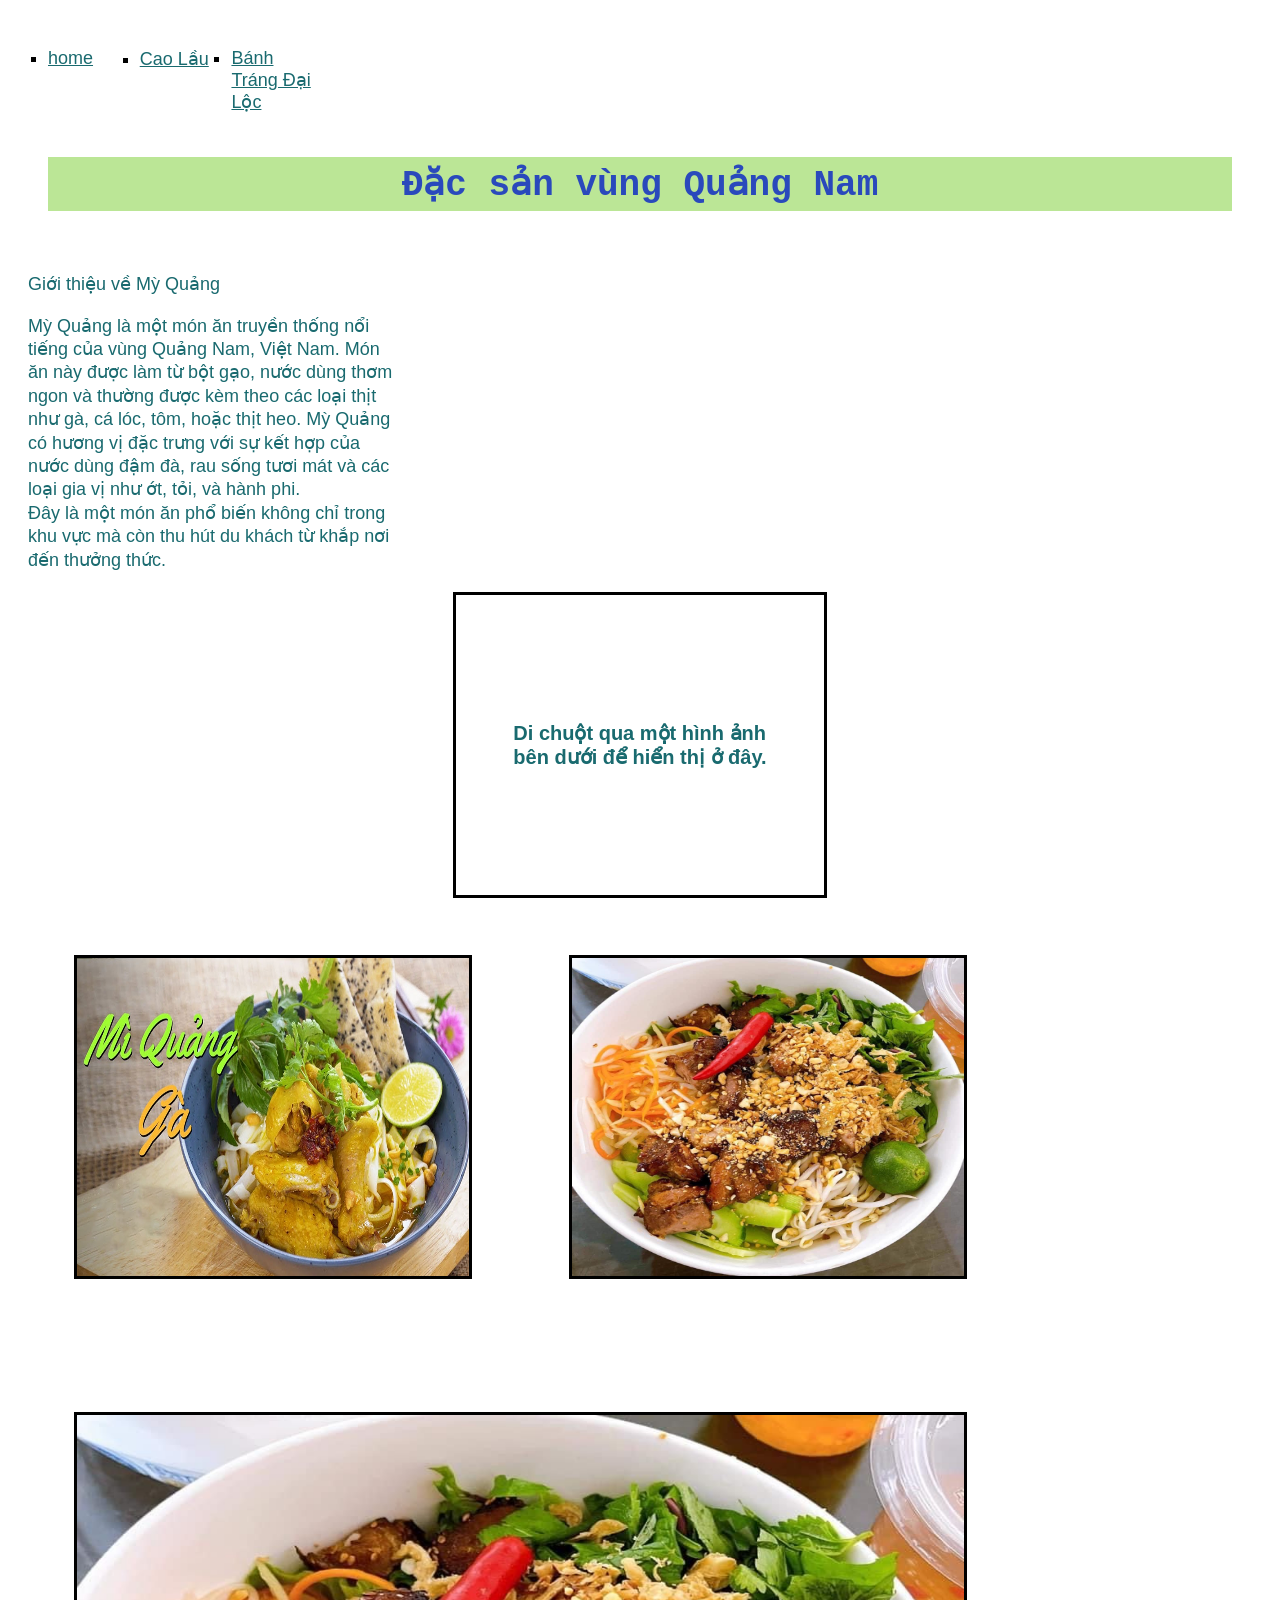
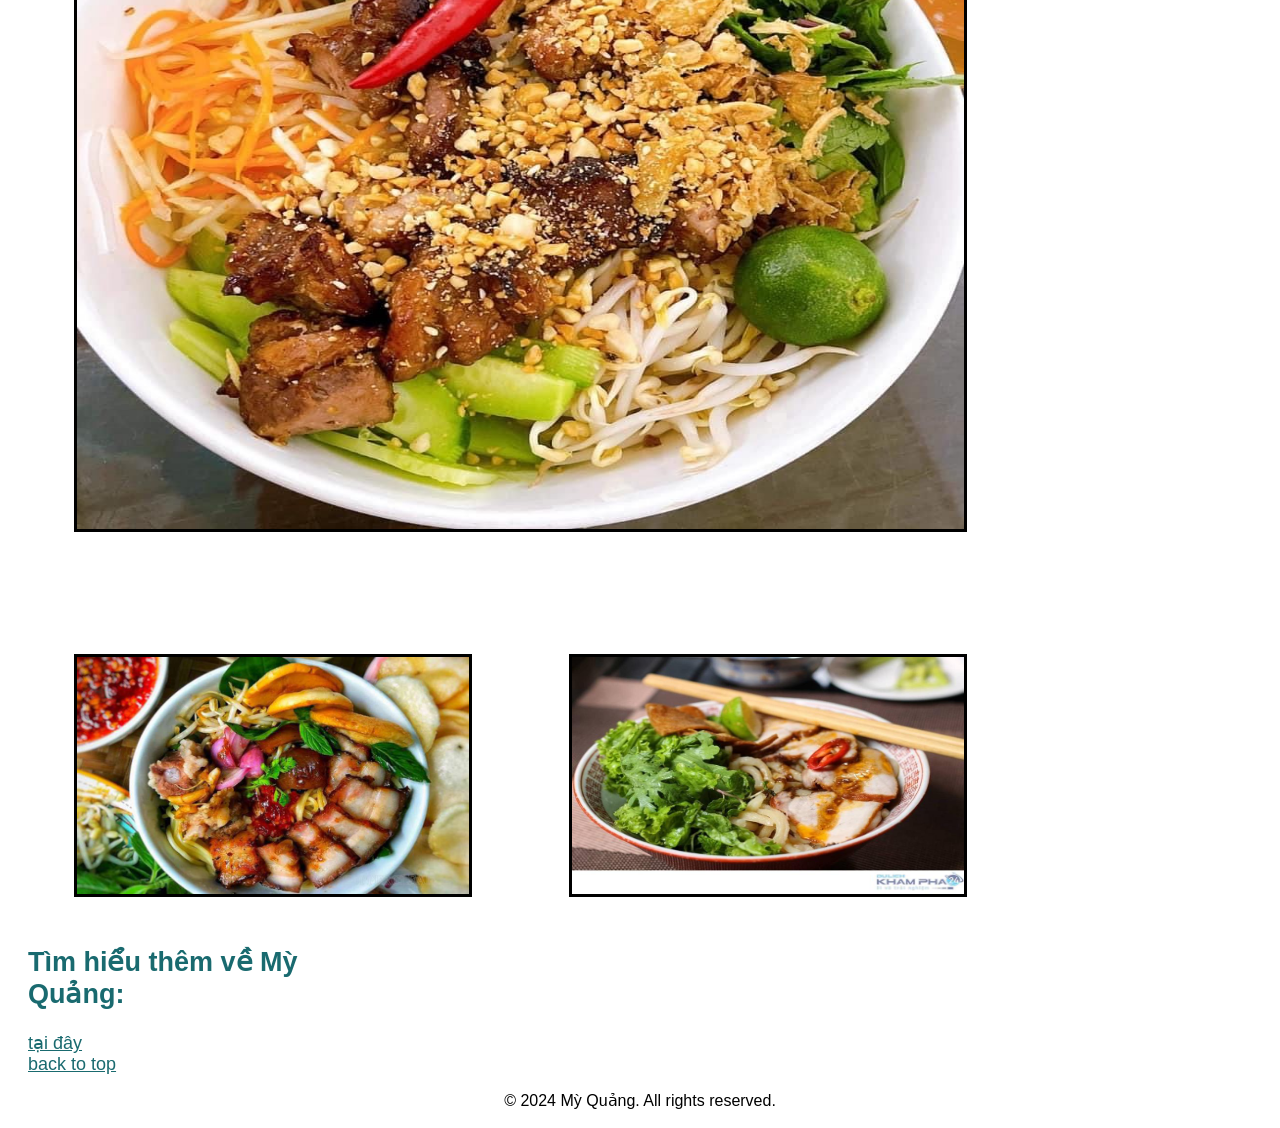
<file: index.html>
<!DOCTYPE html>
<html lang="vi">
<head>
    <meta charset="UTF-8">
    <meta name="viewport" content="width=device-width, initial-scale=1.0">
    <link rel="stylesheet" href="css/style.css">
    <title>Đặc sản vùng Quảng Nam</title>
    <script src="js/console.js"></script>
</head>
<body onload="setImages()"> 
  
  <header id="header-text">
  <nav>
    <ul>
      <li><a href="index.html">home</a></li>
      <li><a href="./caoLau.html">Cao Lầu</a></li>
      <li><a href="./banhTrangDL.html">Bánh Tráng Đại Lộc</a></li>
    </ul>
  </nav>
    <h1>Đặc sản vùng Quảng Nam</h1>
  </header>
    <main>
      <div> 
        <p>Giới thiệu về Mỳ Quảng</p>
        <p>Mỳ Quảng là một món ăn truyền thống nổi tiếng của vùng Quảng Nam, Việt Nam. Món ăn này được làm từ bột gạo, nước dùng thơm ngon và thường được kèm theo các loại thịt như gà, cá lóc, tôm, hoặc thịt heo. Mỳ Quảng có hương vị đặc trưng với sự kết hợp của nước dùng đậm đà, rau sống tươi mát và các loại gia vị như ớt, tỏi, và hành phi.<br> Đây là một món ăn phổ biến không chỉ trong khu vực mà còn thu hút du khách từ khắp nơi đến thưởng thức.</p>
    </div>
    <section>
        <h2 id="image">Di chuột qua một hình ảnh<br> bên dưới để hiển thị ở đây.</h2>
        <div class="rand">
          <img class="preview" src="./img/myCaLoc.jpg" alt=" Mỳ Quảng cá lóc thơm ngon" width="300" onmouseover="upDate(this)" onmouseout="unDo()">
          <img class="preview" src="./img/myGa.jpg" alt="Mỳ Quảng gà đặc biệt" width="300" onmouseover="upDate(this)" onmouseout="unDo()">
          <img class="preview" src="./img/myTomThit.jpg" alt="Mỳ Quảng tôm thịt siêu hấp dẫn" width="300" onmouseover="upDate(this)" onmouseout="unDo()">
          <img class="preview" src="./img/caoLau1.jpg" alt="Cao Lầu 1" width="300" onmouseover="upDate(this)" onmouseout="unDo()">
          <img class="preview" src="./img/banhTrangDL1.jpg" alt="Bánh Tráng Đại Lộc 1" width="300" onmouseover="upDate(this)" onmouseout="unDo()">
        </div>
    </section>
    <section>
        <h2>Tìm hiểu thêm về Mỳ Quảng: </h2>
        <a href="https://websitequangnam.com/ditichlichsu/2024/12/10/my-quang/" target="_blank">tại đây</a>
    </section>
      <nav><a href="#header-text">back to top</a></nav>
    </main>
    <footer>
    <p>&copy; 2024 Mỳ Quảng. All rights reserved.</p>
</footer>
<script src="./js/console.js"></script>
</body>

</html>
</file>
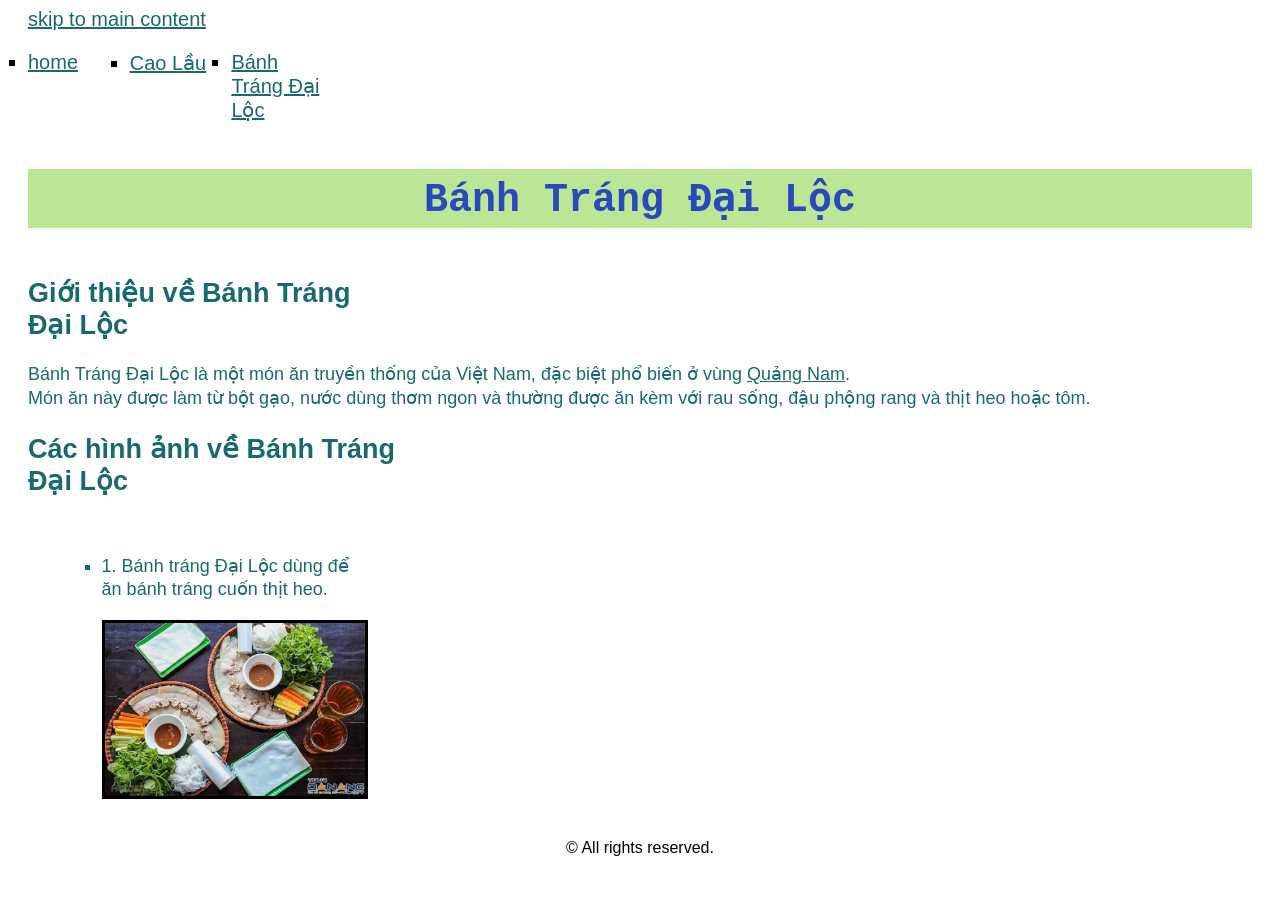
<file: banhTrangDL.html>
<!DOCTYPE html>
<html lang="en">
<head>
    <meta charset="UTF-8">
    <meta name="viewport" content="width=device-width, initial-scale=1.0">
    <link rel="stylesheet" href="css/style.css">
    <title>Bánh Tráng Đại Lộc</title>
</head>
<body>
    <nav><a href="#main-text">skip to main content</a></nav>
    <header><nav>
    <ul>
      <li><a href="index.html">home</a></li>
      <li><a href="./caoLau.html">Cao Lầu</a></li>
      <li><a href="./banhTrangDL.html">Bánh Tráng Đại Lộc</a></li>
    </ul>
  </nav>
    <h1>Bánh Tráng Đại Lộc</h1></header>
        <main id="main-text">
            <section>
                <h2>Giới thiệu về Bánh Tráng Đại Lộc</h2>
                <p class="current">Bánh Tráng Đại Lộc là một món ăn truyền thống của Việt Nam, đặc biệt phổ biến ở vùng <a href="https://imq.com.vn/tong-quan-ve-tinh-quang-nam/" target="_blank">Quảng Nam</a>.<br> Món ăn này được làm từ bột gạo, nước dùng thơm ngon và thường được ăn kèm với rau sống, đậu phộng rang và thịt heo hoặc tôm.</p>
            </section>
            <section>
                <h2>Các hình ảnh về Bánh Tráng Đại Lộc</h2>
                <div class="style1">
                    <ul>
                        <li><p>1. Bánh tráng Đại Lộc dùng để ăn bánh tráng cuốn thịt heo.</p><img src="./img/banhTrangDL1.jpg" alt="Bánh Tráng Đại Lộc 1" width="300"></li>
                    </ul>
                </div>
            </section>
        </main> 
        <footer>
    <p>&copy; All rights reserved.</p>
</footer>
</body>
</html>
</file>
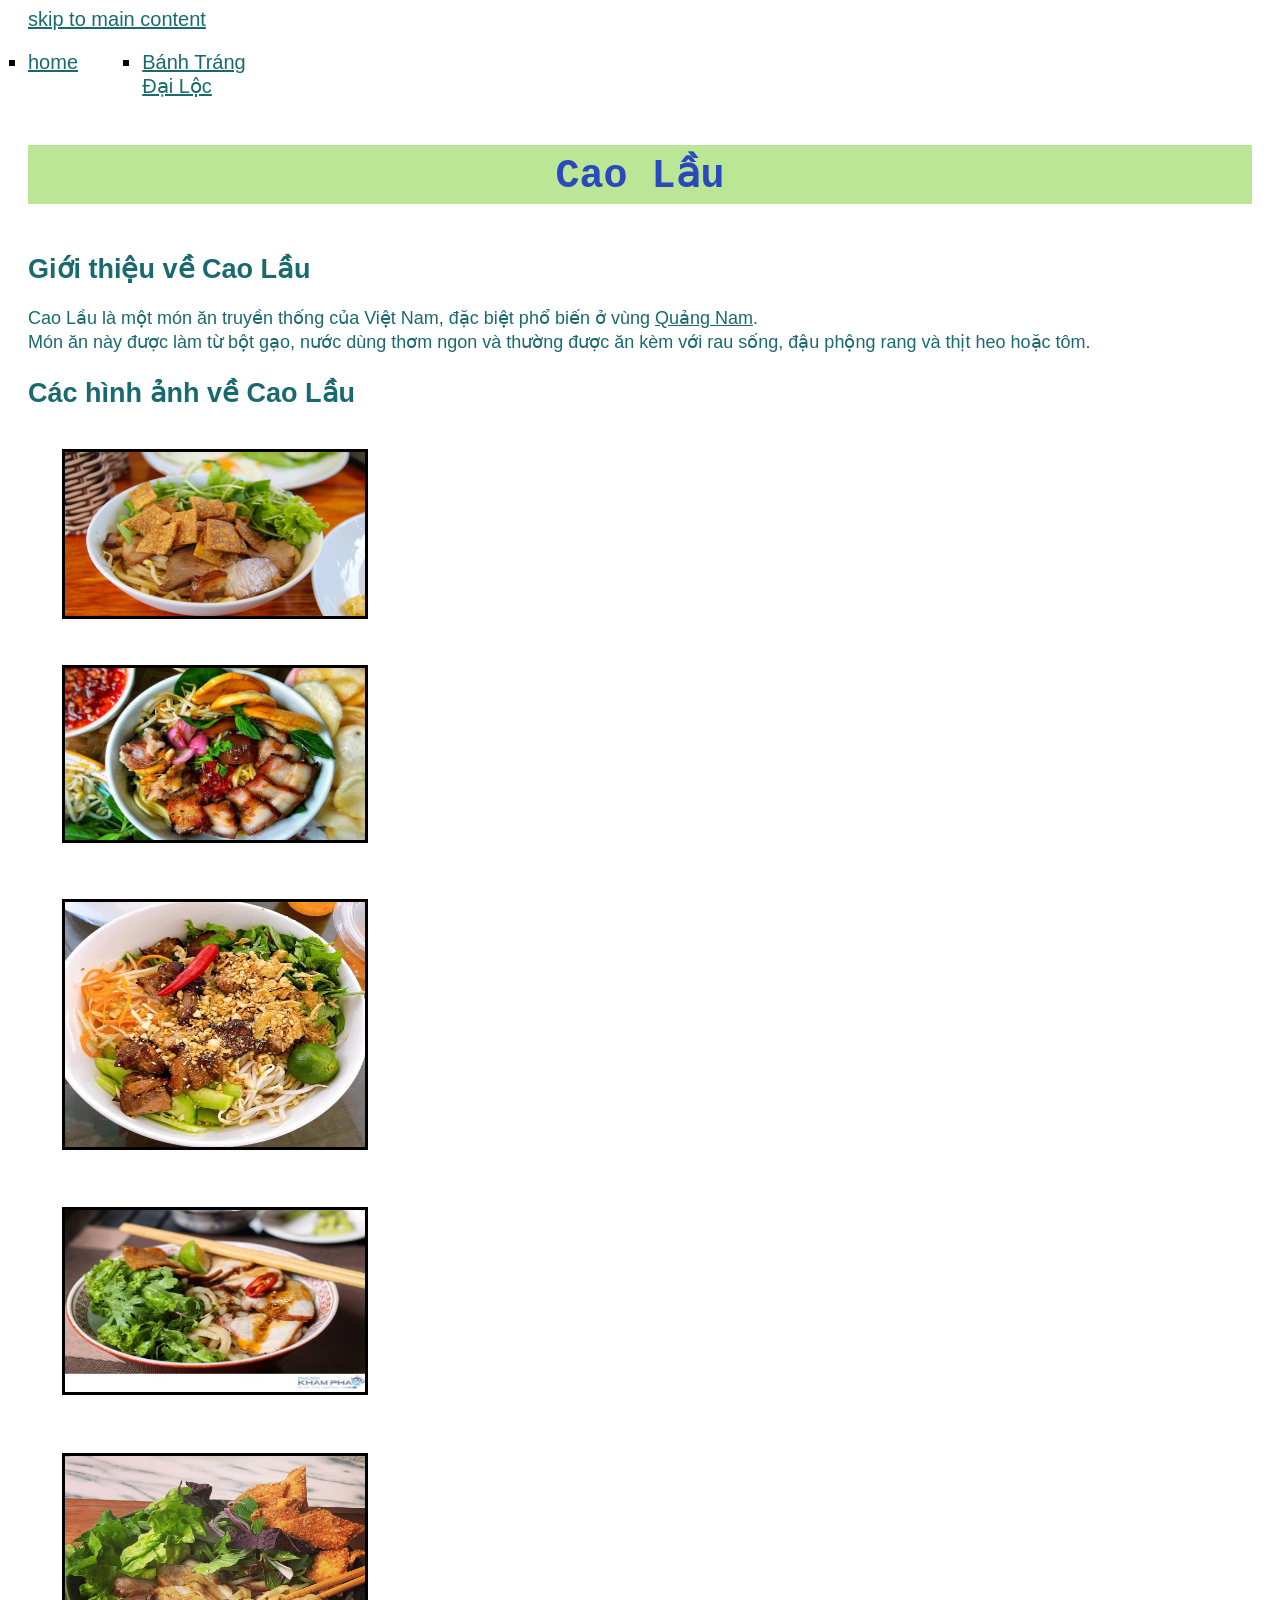
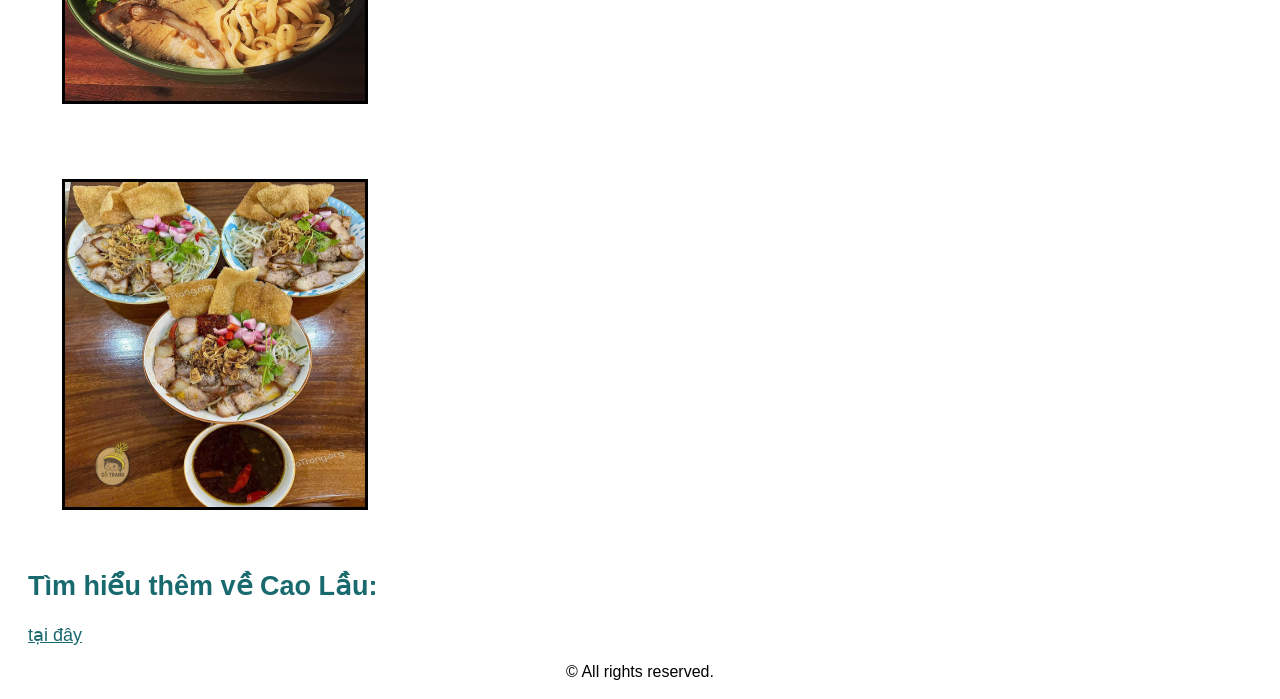
<file: caoLau.html>
<!DOCTYPE html>
<html lang="en">
<head>
    <meta charset="UTF-8">
    <meta name="viewport" content="width=device-width, initial-scale=1.0">
    <link rel="stylesheet" href="css/style.css">
    <title>Cao Lầu</title>
</head>
<body>
    <nav><a href="#main-text">skip to main content</a></nav>
    <header>
    <nav>
        <ul>
            <li><a href="index.html">home</a></li>
            <li><a href="./banhTrangDL.html">Bánh Tráng Đại Lộc</a></li>
        </ul>
    </nav>
    <h1>Cao Lầu</h1></header>
    <main id="main-text">
        <section>
            <h2>Giới thiệu về Cao Lầu</h2>
            <p class="current">Cao Lầu là một món ăn truyền thống của Việt Nam, đặc biệt phổ biến ở vùng <a href="https://imq.com.vn/tong-quan-ve-tinh-quang-nam/" target="_blank">Quảng Nam</a>.<br> Món ăn này được làm từ bột gạo, nước dùng thơm ngon và thường được ăn kèm với rau sống, đậu phộng rang và thịt heo hoặc tôm.</p>
        </section>
        <section>
            <h2>Các hình ảnh về Cao Lầu</h2>
            <div class="style1">
                    <img src="./img/caoLau1.jpg" alt="Cao Lầu 1" width="300">
                    <img src="./img/caoLau2.jpg" alt="Cao Lầu 2" width="300">
                    <img src="./img/caoLau3.jpg" alt="Cao Lầu 3" width="300">
                    <img src="./img/caoLau4.jpg" alt="Cao Lầu 4" width="300">
                    <img src="./img/caoLau5.jpg" alt="Cao Lầu 5" width="300">
                    <img src="./img/caoLau6.jpg" alt="Cao Lầu 6" width="300">
            </div>
        </section>
        <section>
            <h2>Tìm hiểu thêm về Cao Lầu: </h2>
            <a href="https://www.dinhnghia.com.vn/cao-lau-la-gi/" target="_blank">tại đây</a>
        </section>
        </main>
        <footer>
    <p>&copy; All rights reserved.</p>
</footer>
    
</body>
</html>
</file>
<file: css/style.css>
body {
  font-family: Arial, Helvetica, sans-serif;
  font-size: 20px;
  padding: 0 20px;
}

header h1 {
  display: inline-block;
  background-color: rgba(174, 225, 129, 0.83);
  color: rgb(42, 73, 188);
  text-align: center;
  font-family: "Courier New", Courier, monospace;
  padding: 5px 0;
}
header ul {
  display: flex;
  justify-content: center;
  margin: 0;
  padding: 20px 0;
}
a{
    color: rgb(25, 106, 111);
}
nav {
  display: inline-block;
  text-align: left;
}
main {
  background-color: rgba(255, 255, 255, 0.8);
  color: rgb(25, 106, 111);
  font-size: 18px;
}
footer {
  text-align: center;
  display: block;
  width: 100%;
  background-color: rgb(255, 255, 255);
  text-align: center;
  font-size: 16px;
}
li {
  list-style-type: square;
  width: 100%;
}
p {
  line-height: 1.3;
  display: block;
}

#header-text {
  font-size: 18px;
  padding: 20px;
}
.style1 {
   display: grid;
    grid-template-columns: repeat(auto-fit, minmax(300px, 0fr));
    justify-content: center;
    align-items: center;
    row-gap: 10px;
}

header nav a {
  display: block;
  width: 100%;
}
header nav a:hover {
  color: rgb(255, 0, 0);
  text-decoration: none;
}
nav .current {
  color: rgb(255, 0, 0);
  width: 80%;
}
main div img {
  width: 100%;
  height: 80%;
}

main a:hover {
    color: rgb(255, 0, 0);
    text-decoration: none;
}
.rand {
   display: grid;
    grid-template-columns: 100%;
    justify-content: space-around;
    align-items: center;
    column-gap: 10px;
    row-gap: 10px;
    
}
#image {
    width: 100%;
    height: 250px;
    border: 3px solid black;
    display: flex;
    justify-content: center;
    align-items: center;
    margin: 20px auto;
    font-size: 20px;
    color: rgb(25, 106, 111);
    
}
img:hover, img:focus {
    transform: scale(1.08);
    transition: transform 0.3s ease;
    opacity: 1;
    border: 5px solid blue;
}

@media screen and (min-width: 772px) {
  h1 {
    width: 100%;
  }
  h2{
    width: 45%;
  }
  div {
    width: 40%;
  }
  img {
    border: 3px solid black;
    border-radius: 20px;
  }
  .rand {
    grid-template-columns: 45% 45%;
  }
  .rand img:nth-child(5n) {
    grid-column:1 / span 2;
  }
  #image {
    width: 45%;
    height: 300px;
  }
}

@media screen and (min-width: 998px) {

  h2{
    width: 30%;
  }
  div {
    width: 30%;
  }
  .rand {
    width: 80%;
    grid-template-columns: 40% 40%;
  }
  img{
    border-radius: 0px;
  }
  .rand img:nth-child(5n) {
    grid-column: 2;
  }
  .rand img:nth-child(3n) {
    grid-column:1 / span 2;
  }
  #image {
    width: 30%;
    height: 300px;
  }
}
</file>
